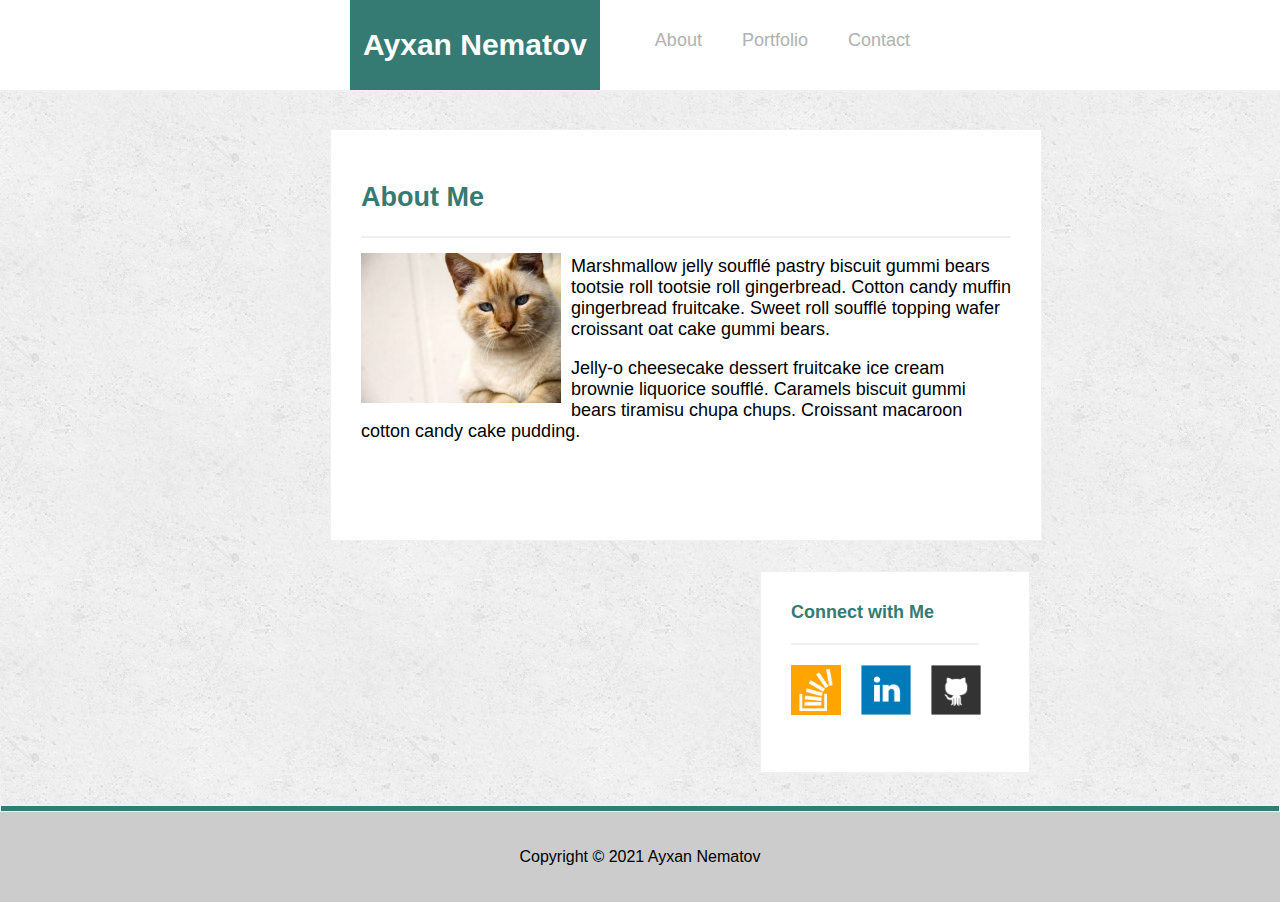
<file: index.html>
<!DOCTYPE html>
<html lang="en">
<head>
    <meta charset="UTF-8">
    <meta http-equiv="X-UA-Compatible" content="IE=edge">
    <meta name="viewport" content="width=device-width, initial-scale=1.0">
    <title>About-Me</title>
    <link rel="stylesheet" href="./about-me.css">
</head>
<body>
    <header>
        <a href="./index.html" class="ad">Ayxan Nematov</a>
        <nav class="link">
           <nav>
               <a href="./contact.html">Contact</a>
            </nav>
            <nav>
                <a href="./portfolio.html">Portfolio</a>
            </nav>
           <nav><a href="./index.html">About</a>
        </nav>
        </nav>
    </header>
    <div></div>
    <div class="about">
        
        <h2>About Me</h2>
        <div class="a"></div>
        <img src="./images/cat.jpg">
    
       
        
        <p>Marshmallow jelly soufflé pastry biscuit gummi bears tootsie roll tootsie roll gingerbread. Cotton candy muffin gingerbread fruitcake. Sweet roll soufflé topping wafer croissant oat cake gummi bears.</p>
       
     
           <p>Jelly-o cheesecake dessert fruitcake ice cream brownie liquorice soufflé. Caramels biscuit gummi bears tiramisu chupa chups. Croissant macaroon cotton candy cake pudding.</p>
           </div>
           <aside>
               Connect with Me
               <div class="xett"></div>
              <a href="http://"><img src="./images/stackoverflow-128.png"></a>
               <a href="http://linkedin.com"><img src="./images/linkedin-128.png"></a>
               <a href="http://github.com/Aykhan85"><img src="./images/github-128.png"></a>
               
           </aside>
           <div class="foot"></div>
           <div class="son"></div>
           <footer>Copyright &copy  2021 Ayxan Nematov</footer>
  
    
</body>
</html>
</file>
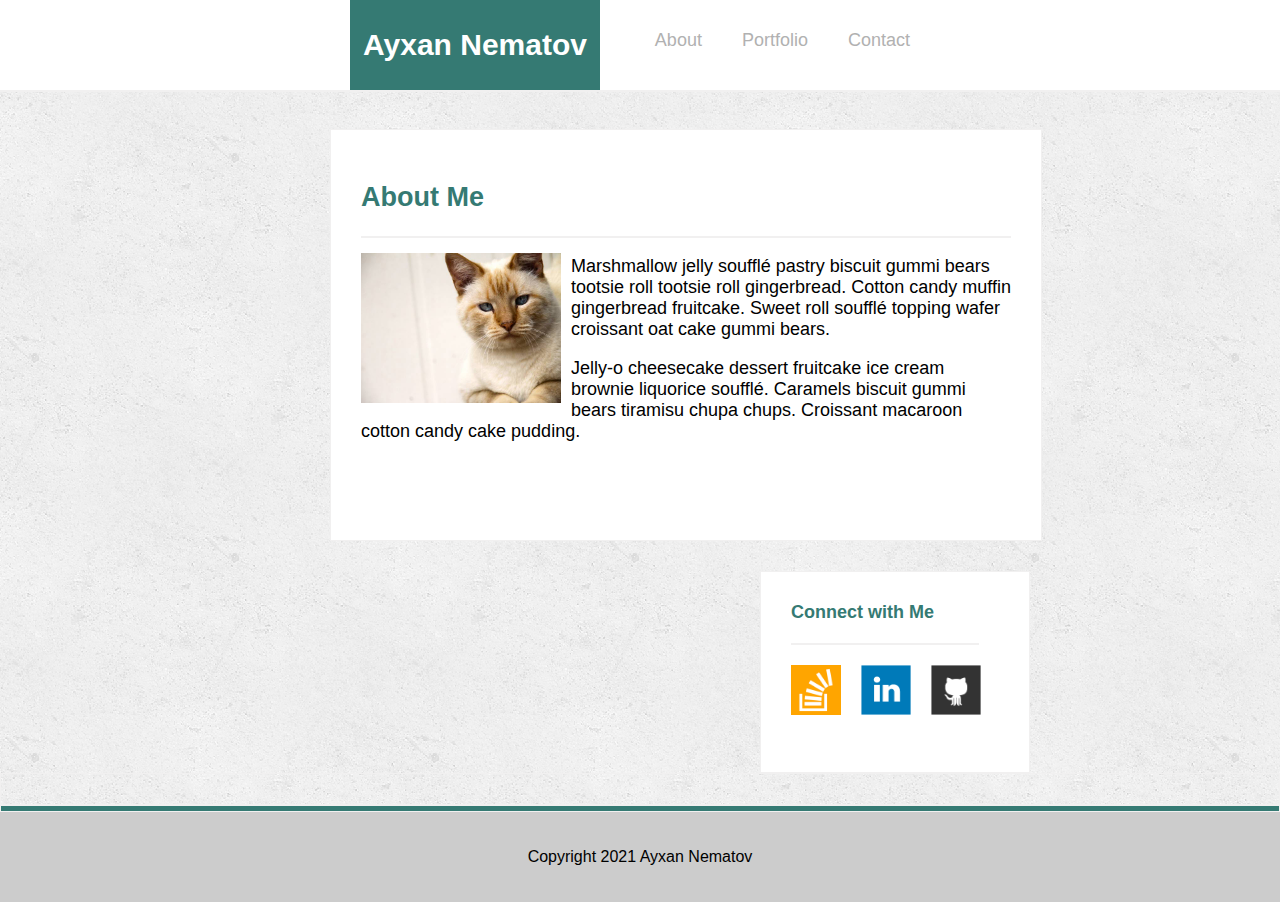
<file: about-me.html>
<!DOCTYPE html>
<html lang="en">
<head>
    <meta charset="UTF-8">
    <meta http-equiv="X-UA-Compatible" content="IE=edge">
    <meta name="viewport" content="width=device-width, initial-scale=1.0">
    <title>About-Me</title>
    <link rel="stylesheet" href="./about-me.css">
</head>
<body>
    <header>
        <a href="./about-me.html" class="ad">Ayxan Nematov</a>
        <nav class="link">
           <nav>
               <a href="./contact.html">Contact</a>
            </nav>
            <nav>
                <a href="./portfolio.html">Portfolio</a>
            </nav>
           <nav><a href="./about-me.html">About</a>
        </nav>
        </nav>
    </header>
    <div></div>
    <div class="about">
        
        <h2>About Me</h2>
        <div class="a"></div>
        <img src="../images/cat.jpg">
    
       
        
        <p>Marshmallow jelly soufflé pastry biscuit gummi bears tootsie roll tootsie roll gingerbread. Cotton candy muffin gingerbread fruitcake. Sweet roll soufflé topping wafer croissant oat cake gummi bears.</p>
       
     
           <p>Jelly-o cheesecake dessert fruitcake ice cream brownie liquorice soufflé. Caramels biscuit gummi bears tiramisu chupa chups. Croissant macaroon cotton candy cake pudding.</p>
           </div>
           <aside>
               Connect with Me
               <div class="xett"></div>
              <a href="http://"><img src="../images/stackoverflow-128.png"></a>
               <a href="http://linkedin.com"><img src="../images/linkedin-128.png"></a>
               <a href="http://github.com/Aykhan85"><img src="../images/github-128.png"></a>
               
           </aside>
           <div class="foot"></div>
           <div class="son"></div>
           <footer>Copyright 2021 Ayxan Nematov</footer>
  
    
</body>
</html>
</file>
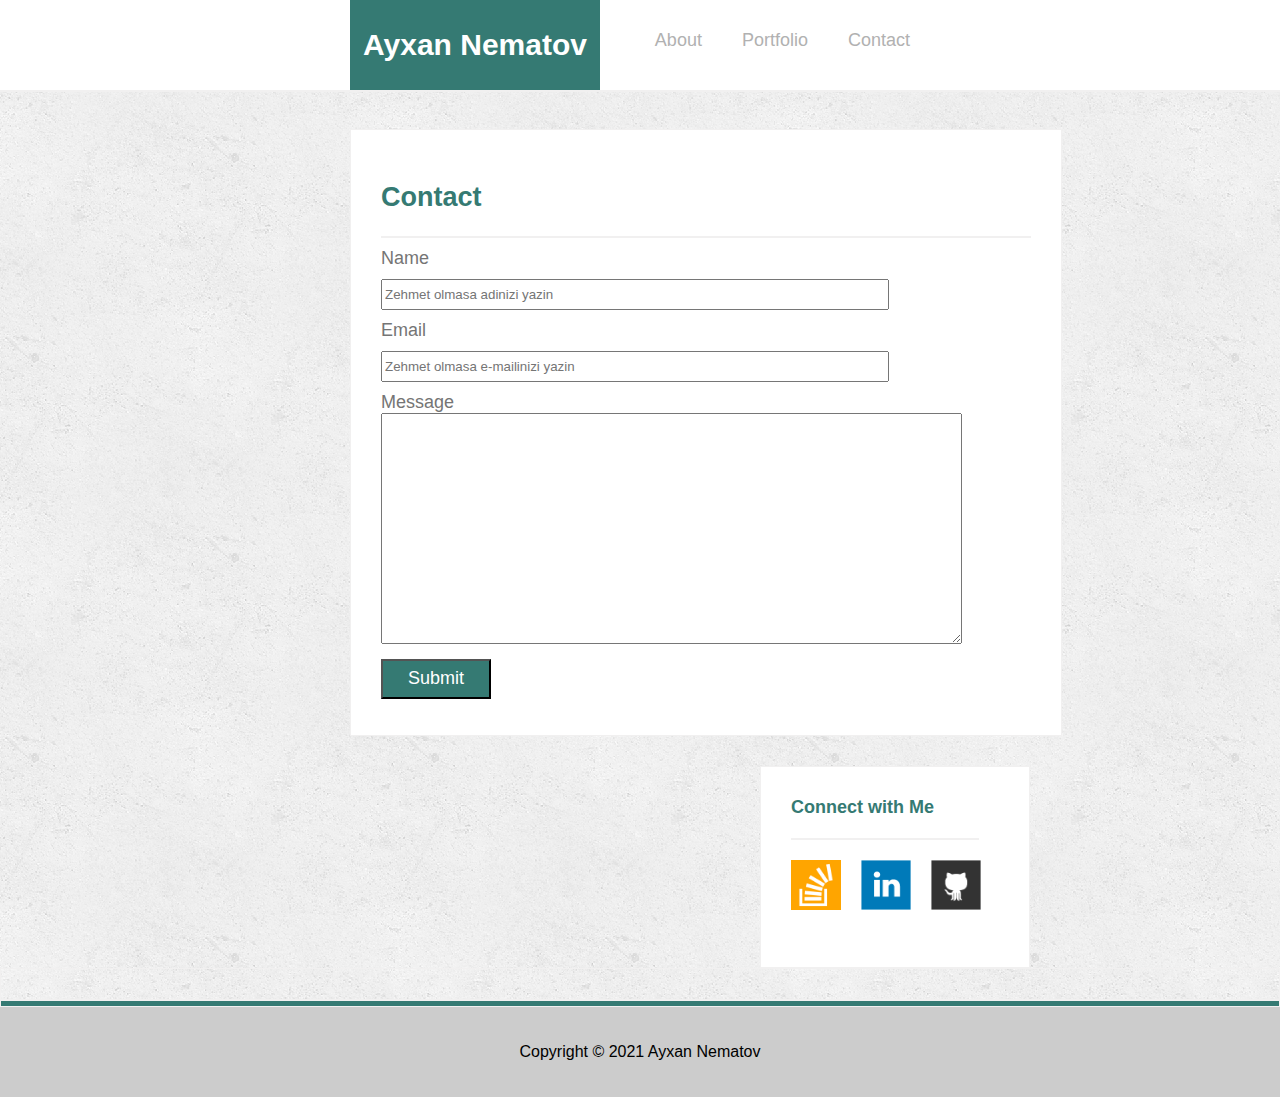
<file: contact.html>
<!DOCTYPE html>
<html lang="en">
<head>
    <meta charset="UTF-8">
    <meta http-equiv="X-UA-Compatible" content="IE=edge">
    <meta name="viewport" content="width=device-width, initial-scale=1.0">
    <title>Contact</title>
    <link rel="stylesheet" href="./about-me.css">
</head>
<body>
    <header>
        <a href="./index.html" class="ad">Ayxan Nematov</a>
        <nav class="link">
           <nav>
               <a href="./contact.html">Contact</a>
            </nav>
            <nav>
                <a href="./portfolio.html">Portfolio</a>
            </nav>
           <nav><a href="./index.html">About</a>
        </nav>
        </nav>
    </header>
    <div></div>
    <selection>
        <div class="contact">
            <h2>Contact</h2>
            <div class="xett1"></div>
            <form>
            <label for="name">Name</label><br>
            <input id="name" type="text" placeholder="Zehmet olmasa adinizi yazin"><br>
            <label for="email">Email</label><br>
            <input id="email" type="email" placeholder="Zehmet olmasa e-mailinizi yazin"><br>
            <label for="message">Message</label><br>
            <textarea id="message"rows="15" cols="70"></textarea>
            <input  class="submit" type="submit" value="Submit">
            </form>
        </div>
    </selection>
    <aside>
        Connect with Me
        <div class="xett"></div>
       <a href="http://"><img src="./images/stackoverflow-128.png"></a>
        <a href="http://linkedin.com"><img src="./images/linkedin-128.png"></a>
        <a href="http://github.com/Aykhan85"><img src="./images/github-128.png"></a>
        
    </aside>
    <div class="foot"></div>
    <div class="son"></div>
    <footer>Copyright &copy  2021 Ayxan Nematov</footer>
    
</body>
</html>
</file>
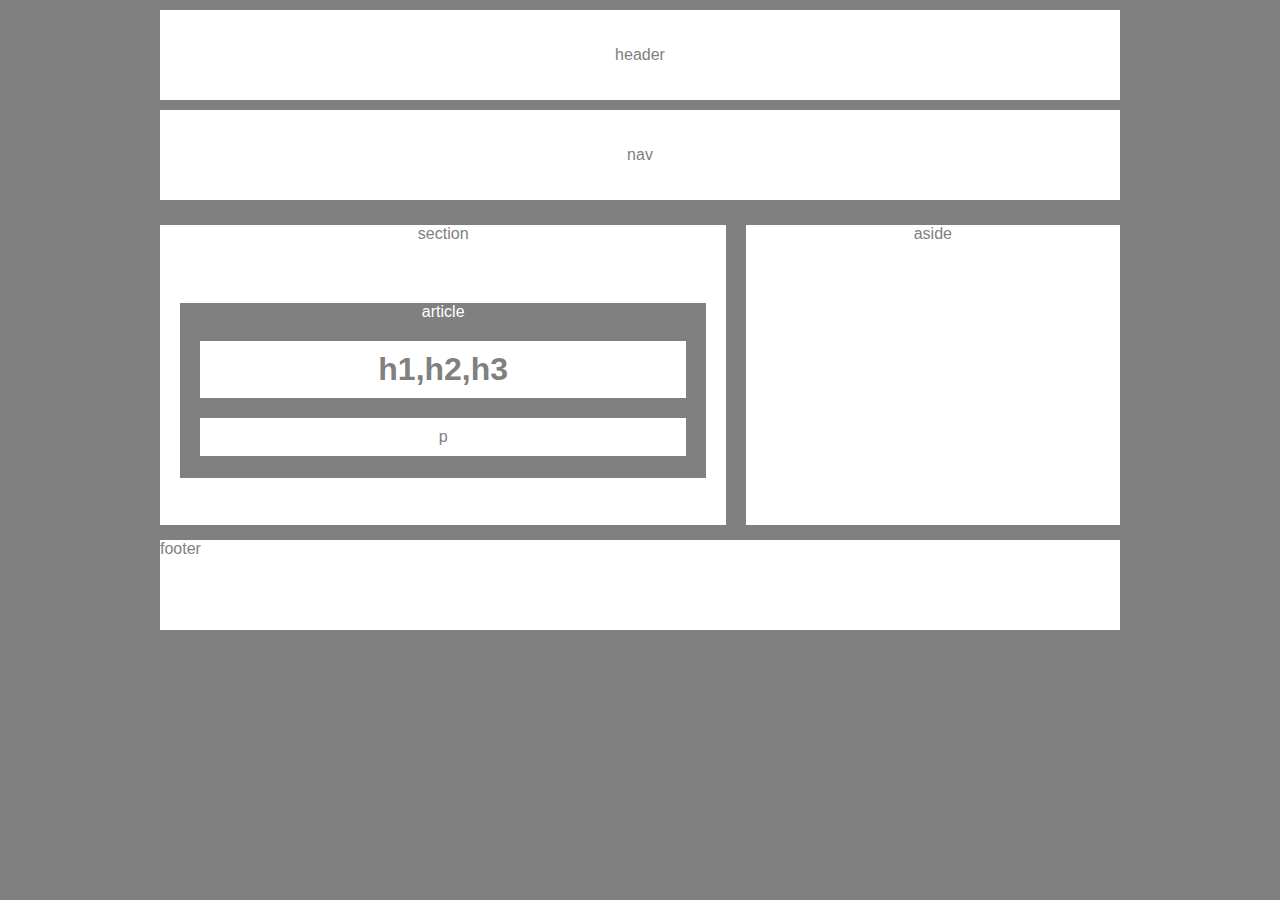
<file: easier-layout.html>
<!DOCTYPE html>
<html lang="en">
<head>
    <meta charset="UTF-8">
    <meta http-equiv="X-UA-Compatible" content="IE=edge">
    <meta name="viewport" content="width=device-width, initial-scale=1.0">
    <title>Easier-layout</title>
    <link rel="stylesheet" href="./easy.css">
</head>
<body>

    <header>header</header>
    <nav>nav</nav>
   
       <section>section
        <article> article
            <h1>h1,h2,h3</h1>
            
                <p>p</p>
            
        </article>
    </section>
   
    <aside>aside</aside>
    <div></div>
   
    <footer>footer</footer>

    
</body>
</html>
</file>
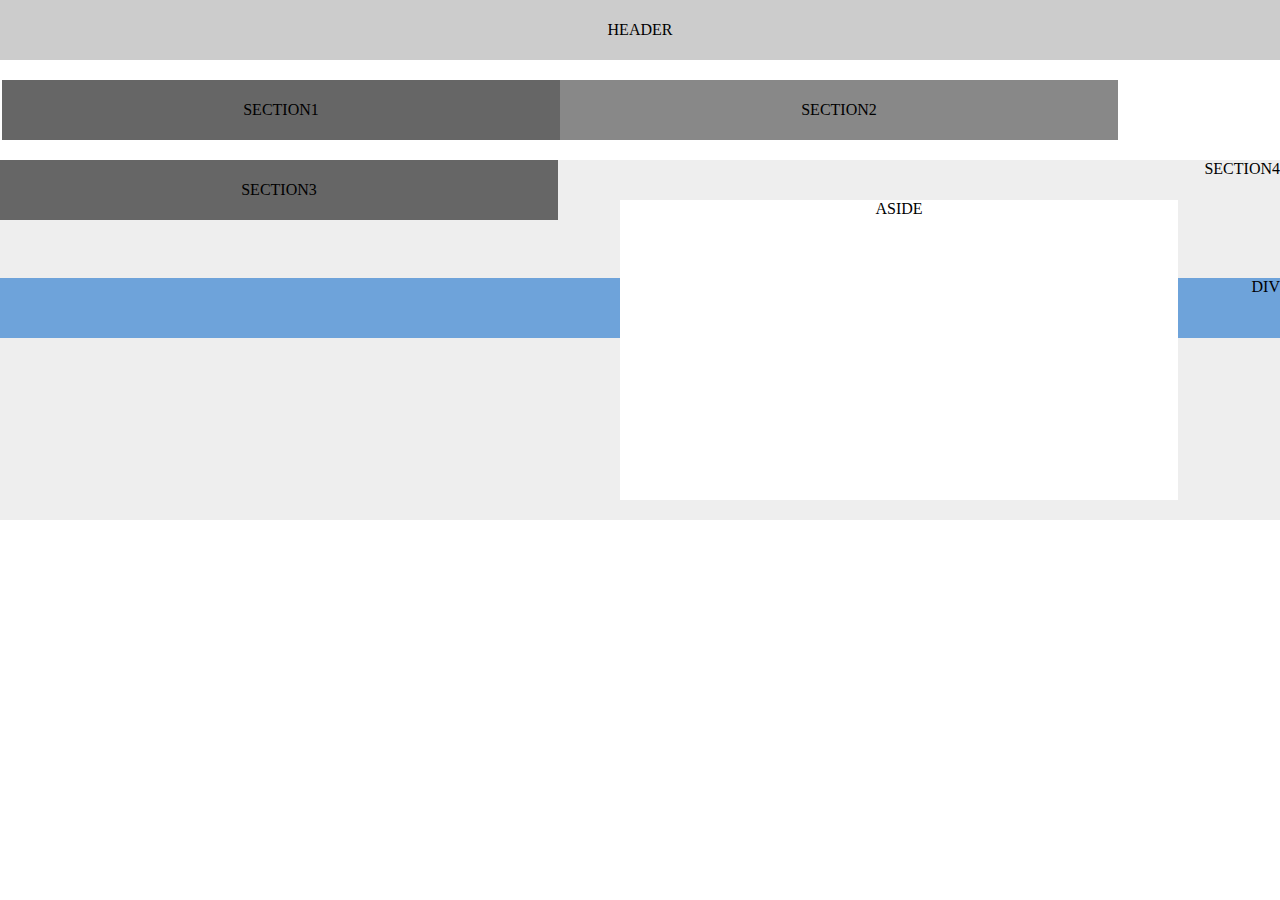
<file: float-layout.html>
<!DOCTYPE html>
<html lang="en">
<head>
    <meta charset="UTF-8">
    <meta http-equiv="X-UA-Compatible" content="IE=edge">
    <meta name="viewport" content="width=device-width, initial-scale=1.0">
    <title>Float-Layout</title>
    <link rel="stylesheet" href="./dizayn.css">
</head>
<body>
   <header>HEADER</header>
   <section class="sec1">SECTION1</section>
   <section class="sec2">SECTION2</section>
   <section class="sec3">SECTION3</section>
   
   <section class="sec4"> SECTION4
       <aside>ASIDE</aside>
       <div>DIV</div>
   </section>
   <footer></footer>
    
</body>
</html>
</file>
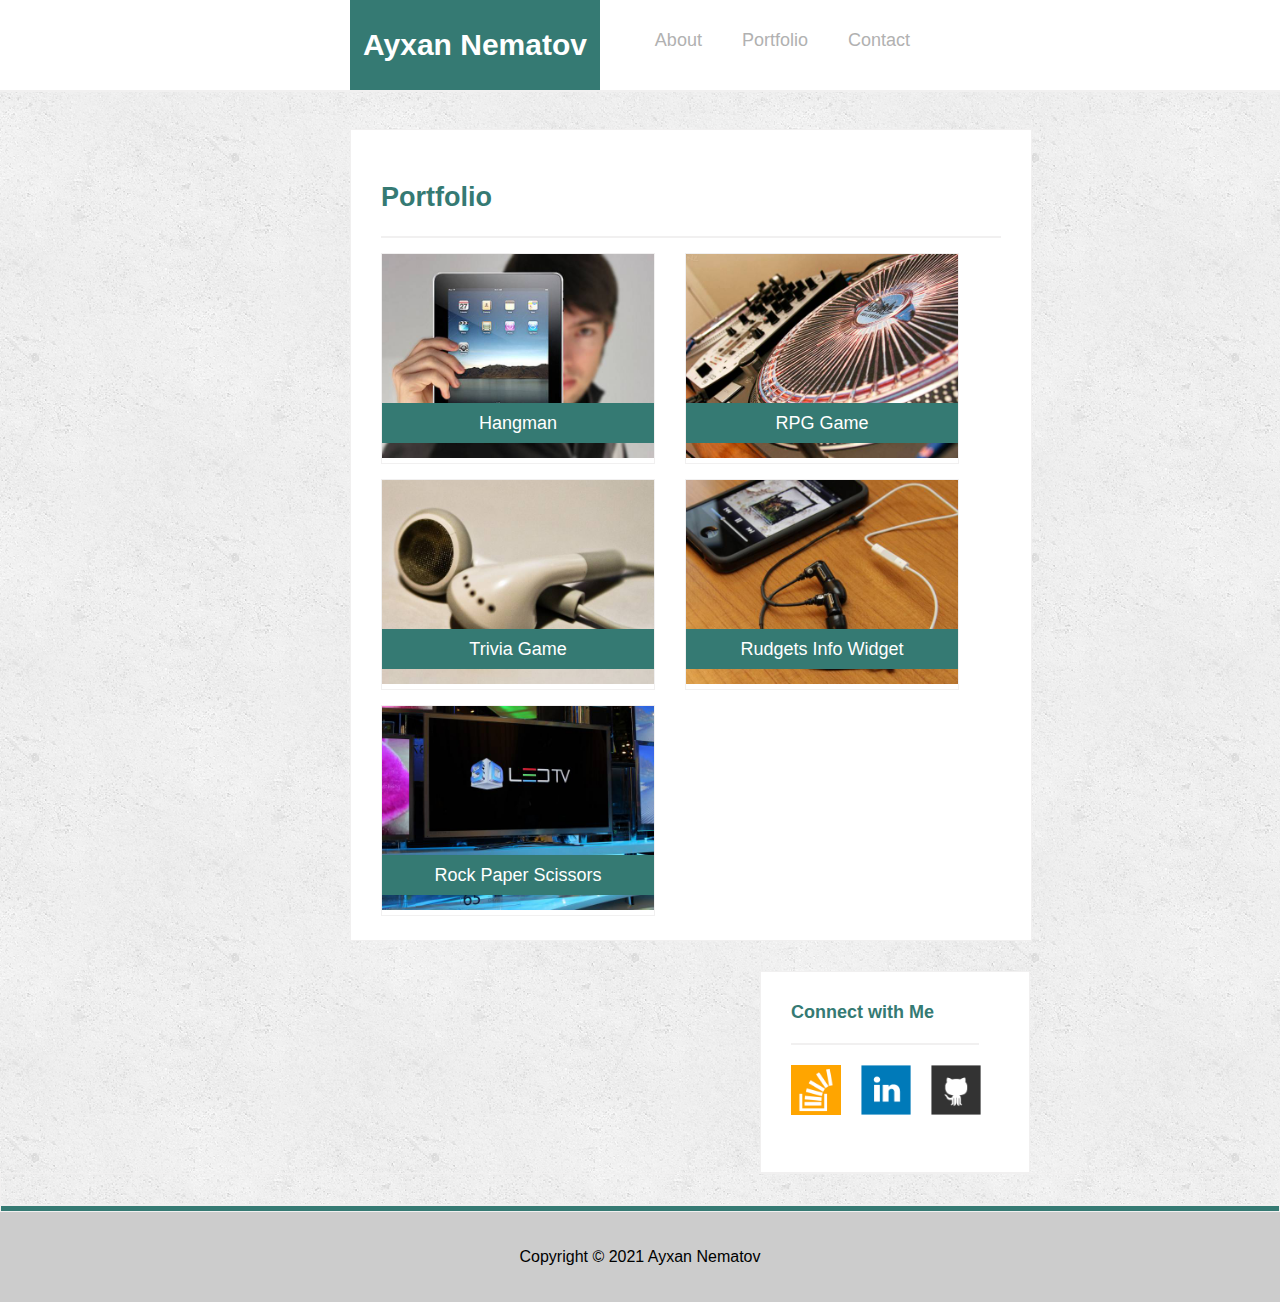
<file: portfolio.html>
<!DOCTYPE html>
<html lang="en">
<head>
    <meta charset="UTF-8">
    <meta http-equiv="X-UA-Compatible" content="IE=edge">
    <meta name="viewport" content="width=device-width, initial-scale=1.0">
    <title>Portfolio</title>
    <link rel="stylesheet" href="./about-me.css">
</head>
<body>
    <header>
        <a href="./index.html" class="ad">Ayxan Nematov</a>
        <nav class="link">
           <nav>
               <a href="./contact.html">Contact</a>
            </nav>
            <nav>
                <a href="./portfolio.html">Portfolio</a>
            </nav>
           <nav><a href="./index.html">About</a>
        </nav>
        </nav>
    </header>
    <div></div>
    <selection class="portfolio">
        <h2>Portfolio</h2>
        <div></div>

        <div class="sekil1">
            <p>Hangman</p>
                <img class="img" src="./images/technics-q-c-640-480-1.jpg" > 
            
            </div>
        <div class="sekil1">
        <img class="img" src="./images/technics-q-c-640-480-2.jpg" >
        <p>RPG Game </p>
    </div>
        <div class="sekil1">
            <img class="img" src="./images/technics-q-c-640-480-5.jpg" > 
            <p>Trivia Game</p>
            </div>
            <div class="sekil1">
        <img class="img" src="./images/technics-q-c-640-480-7.jpg" >
        <p>Rudgets Info Widget</p>
        </div>
        <div class="sekil1">
        <img class="img" src="./images/technics-q-c-640-480-9.jpg" >
        <p>Rock Paper Scissors</p>
        </div>

    </selection>
    <aside>
        Connect with Me
        <div class="xett"></div>
       <a href="http://"><img src="./images/stackoverflow-128.png"></a>
        <a href="http://linkedin.com"><img src="./images/linkedin-128.png"></a>
        <a href="http://github.com/Aykhan85"><img src="./images/github-128.png"></a>
        
    </aside>
    <div class="foot"></div>
    <div class="son"></div>
    <footer>Copyright &copy 2021 Ayxan Nematov</footer>
    
    
</body>
</html>
</file>
<file: about-me.css>
body{
    font-family:Arial, Helvetica, sans-serif;
    margin: 0px;
    background-image: url(../images/arxa-fon.png);

}
header{
    background-color: white;
    height: 90px;
    margin: 0px;

}
header .ad{
    margin-left: 350px;
    background-color: rgb(53, 122, 115);
    color: white;
    margin-top: 0px;
    margin-bottom: 0px;
    float: left;
    text-decoration: none;
    font-weight: 700;
    font-size: 30px;
    width: 250px;
    height: 90px;
    box-sizing: border-box;
    line-height: 90px;
    text-align: center;

}
nav{
    float: right;
    margin: 20px;
}


.link{
    margin-right: 350px;
    font-size: large;
    height: 79px;
    margin-top: 0px;
    float: right;
    text-align: center;
    line-height: 40px;
    
}
a{
  color: rgb(177, 177, 177);
  text-decoration: none;
}
div{
    border: 1px solid rgb(241, 240, 240);
}
.about{
    padding: 30px;
    width: 650px;
    border: 1px solid rgb(241, 240, 240);
    height: 350px;
    float: left;
    margin-top: 30px;
    background-color: white;
    margin-left: 330px;
    font-size: large;
}
.about img{
    height: auto;
    width: 200px;
    margin-top: 15px;
    float: left;
    margin-right: 10px;
}
.paragraf{
    float: left;
}
.a{
   
    border-bottom: 1px solid rgb(241, 240, 240)

}
h2{
    color: rgb(53, 122, 115);
    

}
aside{
    float: right;
    width: 270px;
    background-color: white;
    height: 202px;
    color:rgb(53,122,115) ;
    font-size: large;
    padding: 30px;
    margin: 30px 250px 0px 0px;
    text-align: left;
    border: 1px solid rgb(241, 240, 240);
    box-sizing: border-box;
    font-weight: 700;
}
aside img{
    height: 50px;
    width: 50px;
    margin-right: 15px;
    
    
   
  
}
.xett{
    margin: 20px;
    margin-left: 0px;
    border-color: rgb(241, 240, 240);
}
footer{
    display: block;
    background-color: #ccc;
    height: 90px;
    text-align: center;
    line-height: 90px;

}
.foot{
    display: block;
    clear: both;
    height: 30px;
    margin-top: 30px;
}
.son{
    display: block;
    clear: both;
    background-color: rgb(53, 122, 115);
    height: 5px;
}

/*conatact.html-in css-leri*/
.contact{
    background-color: white;
    width: 650px;
    padding: 30px;
    height: 545px;
    margin-top: 30px;
    font-size: large;
    border: 1px solid rgb(241, 240, 240);
    margin-left: 350px;
    float: left;
}
.xett1{
    margin-bottom: 10px;
}
label{

    color: rgb(117, 117, 117);

}
input{
    margin-top: 10px;
    width: 500px;
    height: 25px;
    margin-bottom: 10px;
}
.submit{
    background-color: rgb(53, 122, 115);
    color: white;
    width: 110px;
   font-size: 18px;
  height: 40px;
   box-sizing: border-box;
   text-align: center;
}
/*porfolionun css-leri*/
.portfolio{
    background-color: white;
    width: 620px;
    padding: 30px;
    height: 750px;
    margin-top: 30px;
    font-size: large;
    border: 1px solid rgb(241, 240, 240);
    margin-left: 350px;
    float: left;
}
  
  div.sekil1{
      position: relative;
      width: 274px;
      height: 205.500;
      float: left;
      margin-right: 30px;
      box-sizing: border-box;
      margin-top: 15px;
    }
      
   
div.sekil1 > img{
    width: 100%;
    height: 100%;
}
  
div.sekil1>p{
      position: absolute;
      background-color:rgb(53, 122, 115) ;
      color: white;
      width: 100%;
      text-align: center;
      height: 40px;
      line-height: 40px;
      bottom: 2px;

  }
</file>
<file: easy.css>
body{
    width: 960px;
    font-family: Arial, Helvetica, sans-serif;
    background-color: gray;
    margin: auto;
}
header{
    height: 90px;
    background-color: white;
    margin: 10px auto;
    text-align: center;
    color:gray;
    line-height: 90px;
}
nav{
    height: 90px;
    background-color: white;
    margin: 10px auto;
    text-align: center;
    color:gray;
    line-height: 90px;
    margin-top: 10px;
}
section{
    background-color: white;
    color: gray;
    float: left;
    width: 59%;
    float: left;
    height: 300px;
    text-align: center;
    margin-top: 15px;
}
article{
    background: gray;
    color: white;
    text-align: center;
    clear: both;
    margin: 20px;
    margin-top: 60px;
}
article::after{
    content: "";
    display: block;
    clear: both;
    border: 1px solid gray;
    
}
h1,p{
    background-color: white;
    color: gray;
    padding: 10px;
    margin: 20px;
    
}
aside{
    width: 39%;
    background-color: white;
    color: gray;
    text-align: center;
    float: right;
    margin-top: 15px;
    height: 300px;

}
footer{
    
    clear: both;
    background-color: white;
    color: gray;
    height: 90px;
}
div{
    height: 15px;
    clear: both;
    display: block;
}
</file>
<file: dizayn.css>
body{
    margin: 0px;
}
header{
    background-color: #ccc;
    
    text-align: center;
    line-height: 60px;
    height: 60px;
}
.sec1{
    background-color: #666;
    height: 60px;
    margin-top: 20px;
    text-align: center;
    line-height: 60px;
    float: left;
    margin-left: 2px;
}
.sec2{ 
    background-color: #888;
    height: 60px;
    margin-top: 20px;
    text-align: center;
    line-height: 60px;
    float: left;
}
.sec3{
    background-color: #666;
    height: 60px;
    margin-top: 20px;
    text-align: center;
    line-height: 60px;
    float: left;
    margin-right: 2px;
}
.sec1,.sec2,.sec3{
    width: 558px;
    
}

.sec4{ 
    background-color: #eee;
    height: 360px;
    margin-top: 100px;
    text-align: right;


}
aside{
    background-color: #fff;
    width: 558px;
    margin-left: 60px;
    height: 300px;
    float: left;
    margin-top: 40px;
   text-align: center;
}

.sec4::after{
    content: "";
    clear: both;
    display: block;
    height: 1px;

}
div{
    background-color: #6ea3da;
    height: 60px;
    margin-top: 100px;
}
</file>
